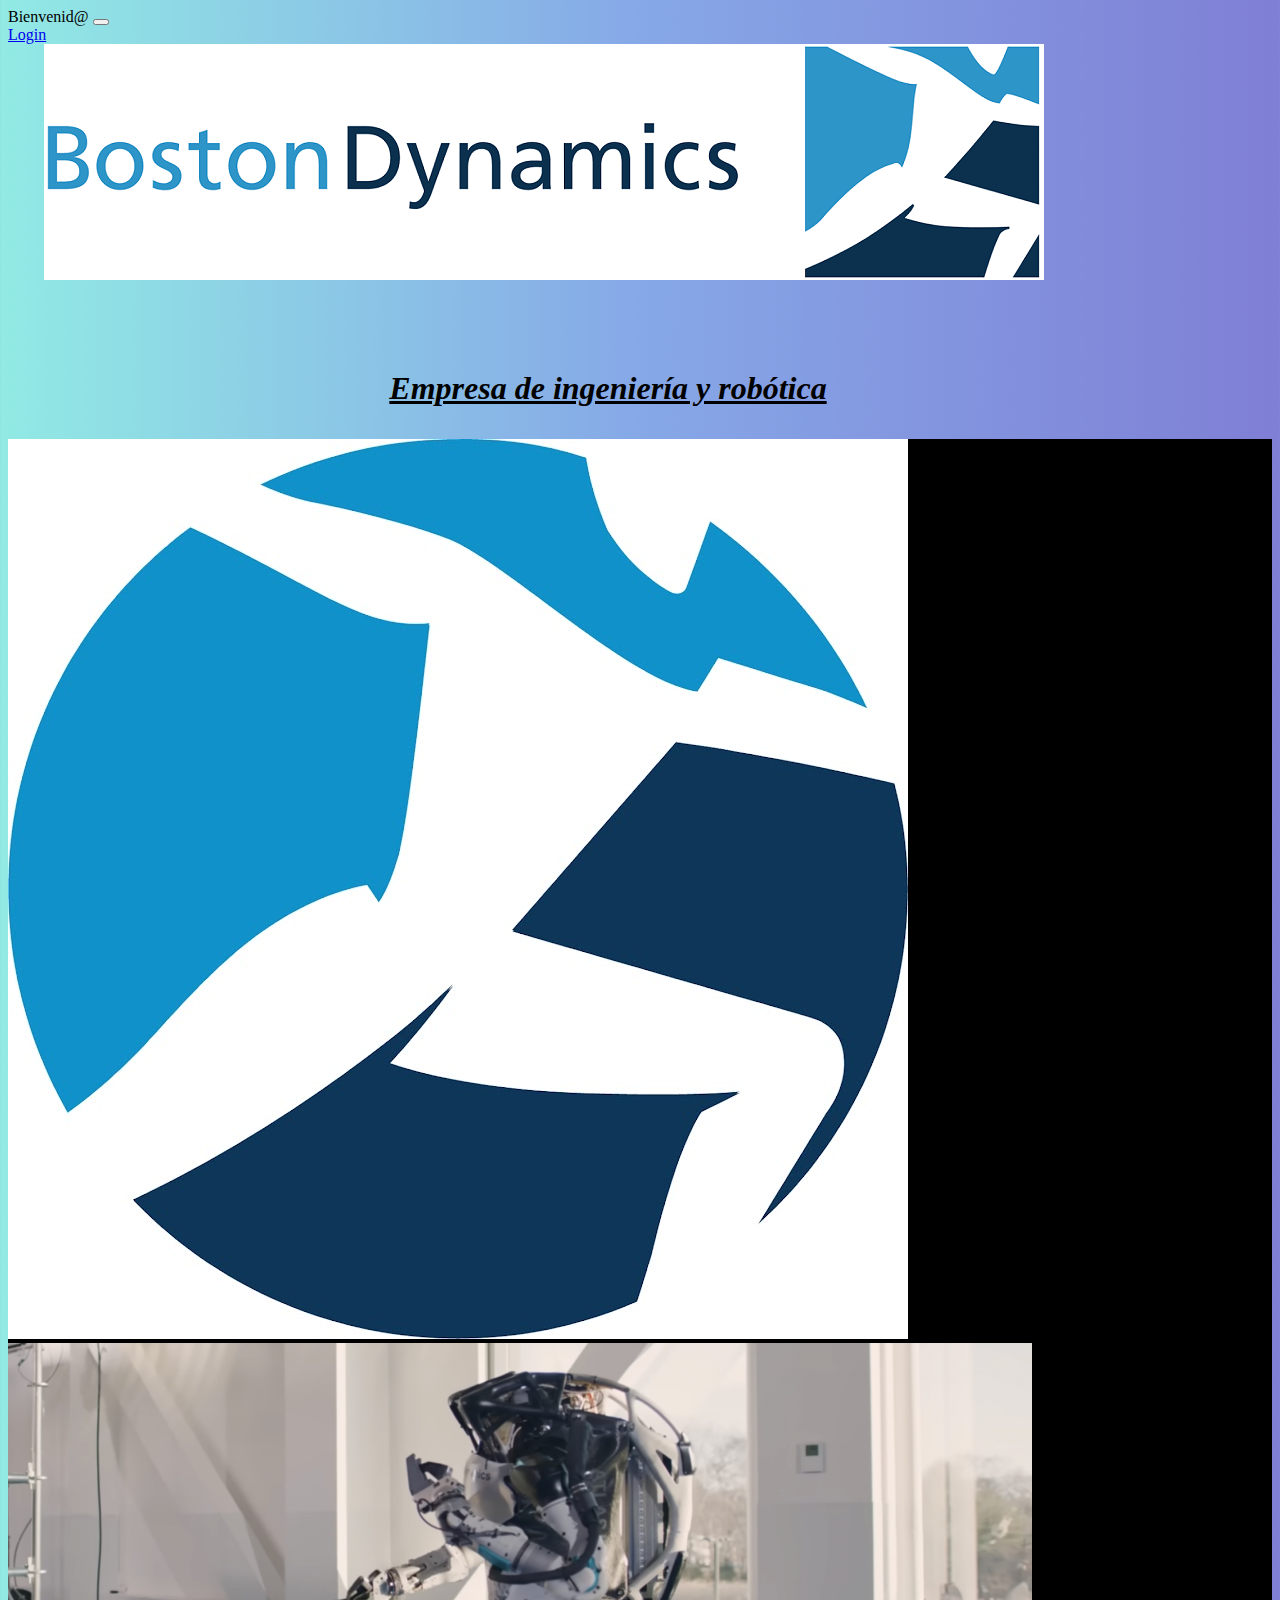
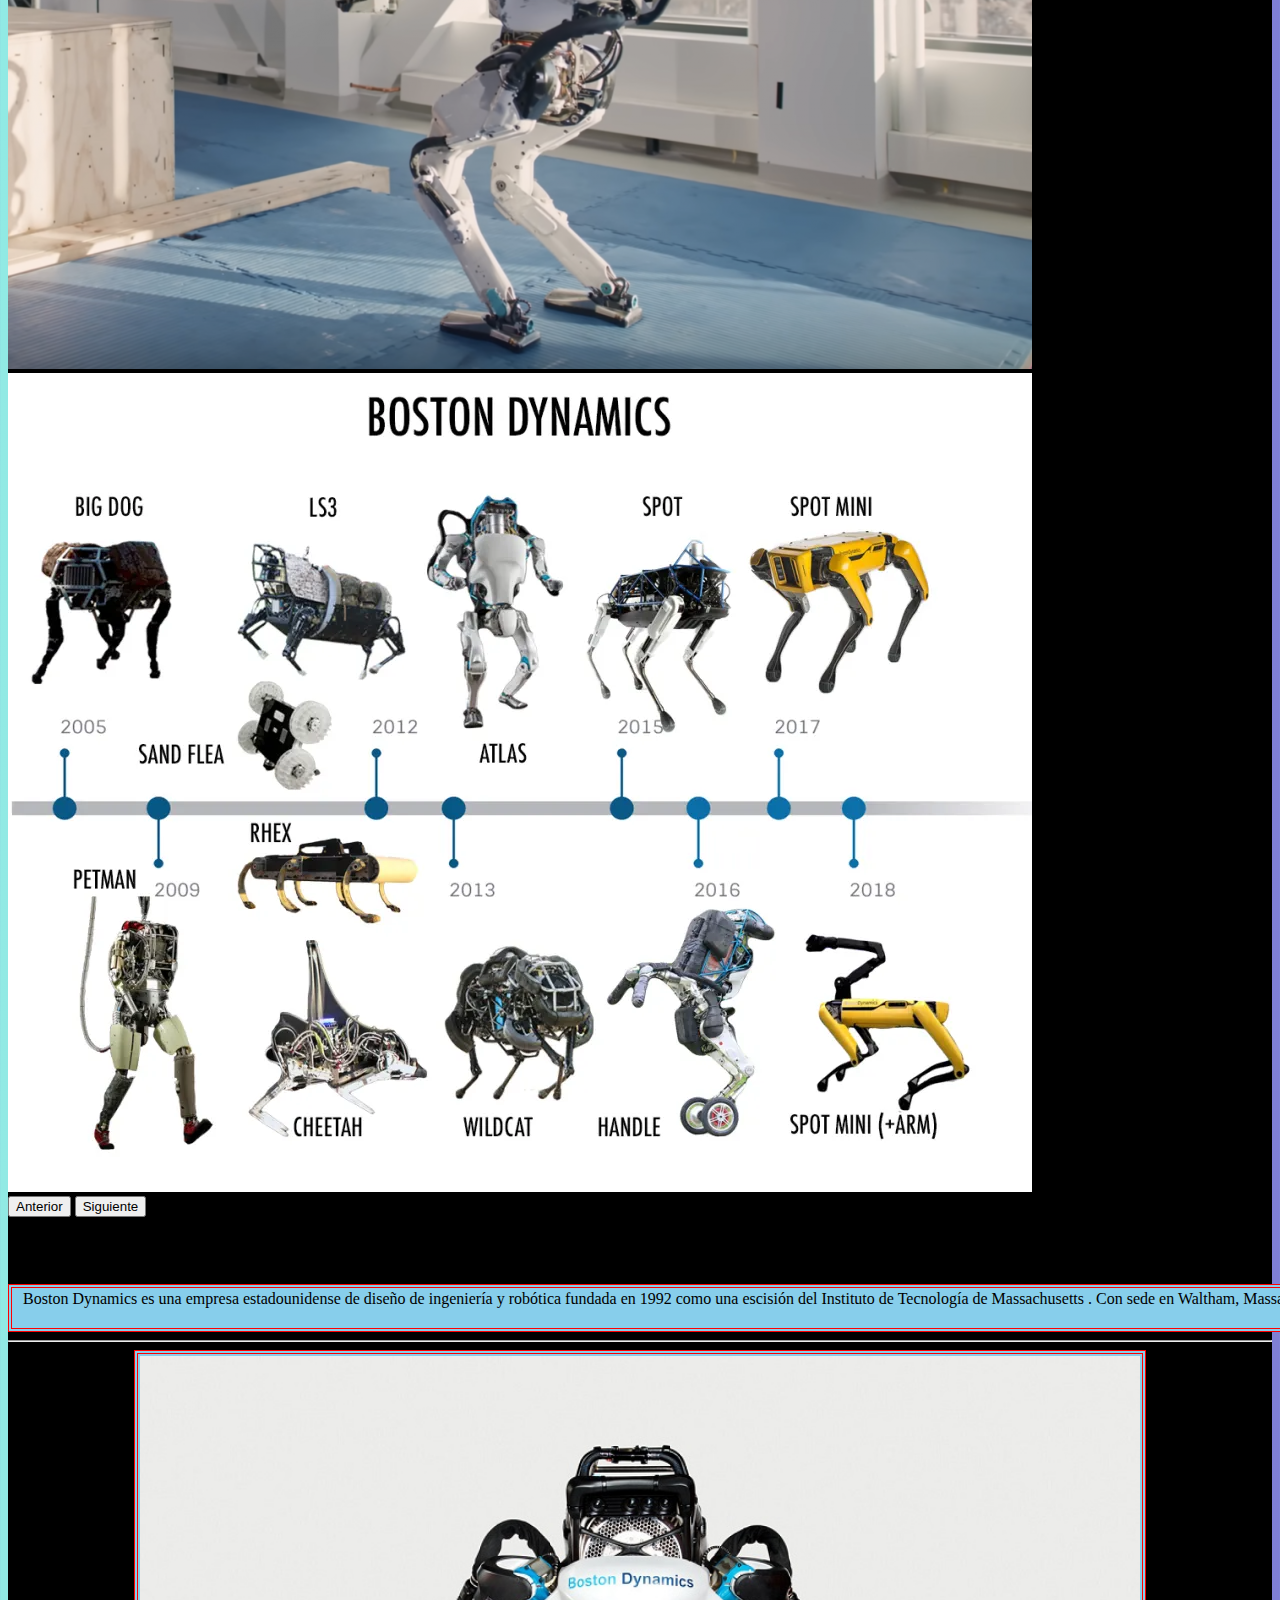
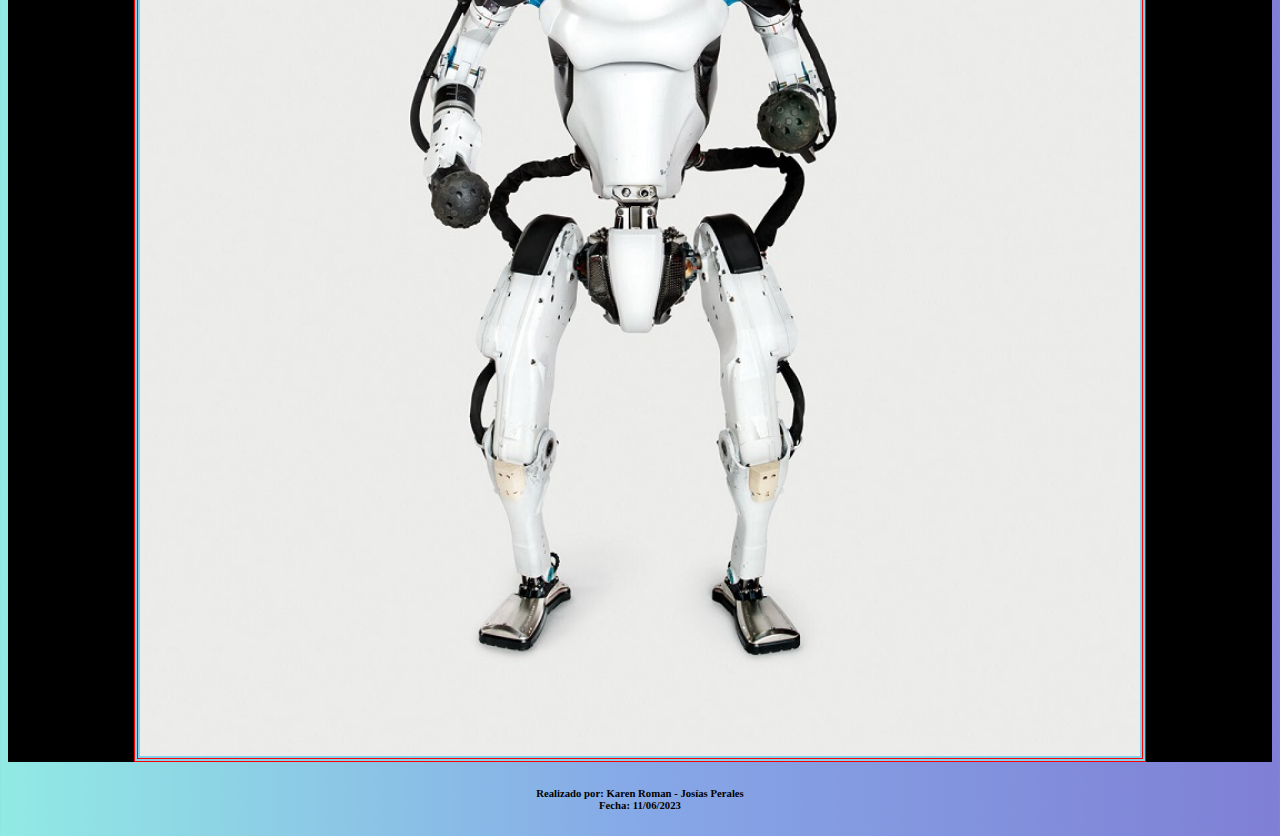
<file: index.html>
<!DOCTYPE html>
<html lang="en">
    <head>
        <meta charset="UTF-8" />
        <meta http-equiv="X-UA-Compatible" content="IE=edge" />
        <meta name="viewport" content="width=device-width, initial-scale=1.0" />
        <title>Interfaz</title>
        <!-- Bootstrap -->
        <link href="https://cdn.jsdelivr.net/npm/bootstrap@5.1.3/dist/css/bootstrap.min.css" rel="stylesheet" integrity="sha384-1BmE4kWBq78iYhFldvKuhfTAU6auU8tT94WrHftjDbrCEXSU1oBoqyl2QvZ6jIW3" crossorigin="anonymous" />
        <!-- Custom CSS -->
        <link rel="stylesheet" href="css/interfaz.css" />
    </head>
    <body>
        <nav class="navbar navbar-expand-lg navbar-dark bg-dark">
            <div class="container-fluid">
                <a class="navbar-brand">Bienvenid@</a>
                <button class="navbar-toggler" type="button" data-bs-toggle="collapse" data-bs-target="#navbarNavAltMarkup" aria-controls="navbarNavAltMarkup" aria-expanded="false" aria-label="Toggle navigation">
                    <span class="navbar-toggler-icon"></span>
                </button>
                <div class="collapse navbar-collapse" id="navbarNavAltMarkup">
                    <div class="navbar-nav ms-auto">
                        <a class="nav-link" href="login.html">Login</a>
                    </div>
                </div>
            </div>
        </nav>
        <div class="container my-3">
            <div class="row">
                <section id="tecnol">         
                    <img src="images/title1.png" width="1000" height="236"alt="No se puede cargar la imagen" align="center">
                </section>
                <header><h1> <p align="center"> <i><b><u>Empresa de ingeniería y robótica</u></b></i>         </h1></header>
                


                
                <div class="col-sm-12 col-md-12 col-lg-12 col-xl-12 py-4 bg-white">
                    <div id="carouselExample" class="carousel slide">
                      <div class="carousel-inner">
                        <div class="carousel-item active">
                          <img src="images/unnamed.jpg" class="d-block w-100" alt="Logo Boston Dynamics">
                        </div>
                        <div class="carousel-item">
                          <img src="images/robot1.jpg" class="d-block w-100" alt="Robot">
                        </div>
                        <div class="carousel-item">
                          <img src="images/robots.jpg" class="d-block w-100" alt="evolución Robots">
                        </div>
                      </div>
                      <button class="carousel-control-prev" type="button" data-bs-target="#carouselExample" data-bs-slide="prev">
                        <span class="carousel-control-prev-icon" aria-hidden="true"></span>
                        <span class="visually-hidden">Anterior</span>
                      </button>
                      <button class="carousel-control-next" type="button" data-bs-target="#carouselExample" data-bs-slide="next">
                        <span class="carousel-control-next-icon" aria-hidden="true"></span>
                        <span class="visually-hidden">Siguiente</span>
                      </button>
                    </div>
                
                <div class="col-sm-12 col-md-4 col-lg-4 col-xl-4 py-4 bg-white">
                    <h2>Información</h2>
                    <table border="1" bgcolor="skyblue" width="300%" cellpadding="2" bordercolor="red" align="center">
                        <tr>
                            <td align="center">Boston Dynamics es una empresa estadounidense de diseño de ingeniería y robótica fundada en 1992 como una escisión del Instituto de Tecnología de Massachusetts . Con sede en Waltham, Massachusetts , Boston Dynamics ha sido propiedad de Hyundai Motor Group desde diciembre de 2020, pero solo completó la adquisición en junio de 2021.
                            Boston Dynamics desarrolla una serie de robots dinámicos altamente móviles, incluidos BigDog , Spot, Atlas y Handle. Desde 2019, Spot está disponible comercialmente, lo que lo convierte en el primer robot disponible comercialmente de Boston Dynamics, mientras que la compañía ha declarado su intención de comercializar también otros robots, incluido Handle.</td>
                        </tr>
                    </table>
                    <table border="1" bgcolor="skyblue" width="75%" cellpadding="2" bordercolor="red" align="center">
                        <tr>
                            <td rowspan="3" >
                                <img src="images/atlass.jpg" alt="Imagenclickeable" usemap="#mapa" width="1000" height="1000" align="center">
                                <map id="mapa">
                                
                                    <area shape="RECTANGLE" coords="253,86,628,802" href="https://www.bostondynamics.com/">
                                </map>
                            </td>
                        </tr><hr>
                    </table>
                    

                </div>
            </div>
        </div>
        <footer> <h6 align="center">Realizado por: Karen Roman - Josías Perales<br>
            Fecha: 11/06/2023</h6>
    </footer>
        <!-- Bootstrap -->
        <script src="https://cdn.jsdelivr.net/npm/bootstrap@5.1.3/dist/js/bootstrap.bundle.min.js" integrity="sha384-ka7Sk0Gln4gmtz2MlQnikT1wXgYsOg+OMhuP+IlRH9sENBO0LRn5q+8nbTov4+1p" crossorigin="anonymous"></script>
    </body>
</html>
</file>
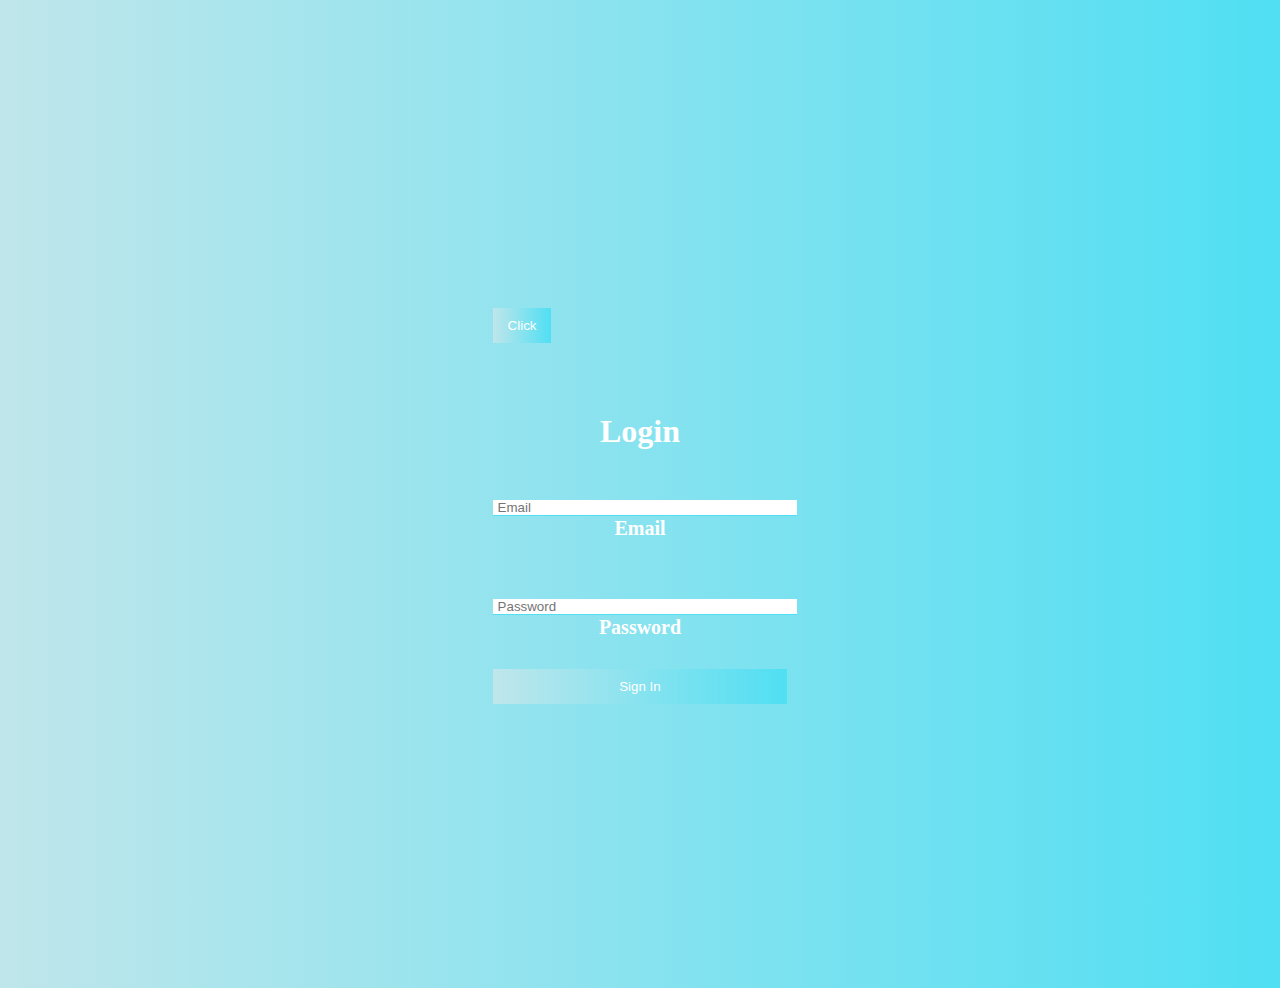
<file: login.html>
<!DOCTYPE html>
<html lang="en">
<head>
    <meta charset="UTF-8">
    <meta http-equiv="X-UA-Compatible" content="IE=edge">
    <meta name="viewport" content="width=device-width, initial-scale=1.0">
    <link href="https://cdn.jsdelivr.net/npm/bootstrap@5.0.2/dist/css/bootstrap.min.css" rel="stylesheet" integrity="sha384-EVSTQN3/azprG1Anm3QDgpJLIm9Nao0Yz1ztcQTwFspd3yD65VohhpuuCOmLASjC" crossorigin="anonymous">
    <link rel="stylesheet" href="styles.css">
    <title>Login</title>
    <style type="text/css">
        body { background-color: skyblue; align-items: center; display: flex; justify-content: center; min-height: 100vh; background: linear-gradient(to left, #50DFF3, #BFE6EB);}
        label { font-size: 20px; }
        form { display: flex; flex-direction: column; text-align: center; padding: 20px, 25px; }
        .style1 { width: 100%; }

        form .title { color: #fff; font-size: 20px; font-weight: 800; margin-bottom: 30px; }
        form label input { outline: none; border: none; color: #252525; border-bottom: solid 1px #50DFF3; padding:0 5px }
        form button { color: #fff; border: none; background: linear-gradient( to left, #50DFF3, #BFE6EB); padding: 10px 15px; cursor: pointer; }
        #div7 {
          font-size:48px;
        }
    </style>
    <link rel="stylesheet" href="https://cdnjs.cloudflare.com/ajax/libs/font-awesome/4.7.0/css/font-awesome.min.css">
       
        
</head>
<body class="text-center" bgcolor="skyblue">
    <form id="formjs" class="form-style">
        
        <p align="left"><button onclick="typeWriter()">Click</button></p>

        <p id="demo"></p>

        <script>
        var i = 0;
        var txt = 'Boston Dynamics';
        var speed = 50;

        function typeWriter() {
          if (i < txt.length) {
            document.getElementById("demo").innerHTML += txt.charAt(i);
            i++;
            setTimeout(typeWriter, speed);
          }
        }
        </script>
        <h1 class="h3 mb-3 font-weight-normal text-center">Login</h1>
        <label for="inputEmail" class="title">
            <i class="fa-solid fa-user"></i>
            <input type="email" id="inputEmail" class="style1" placeholder="Email" required autofocus>
            Email
        </label>
        <label for="inputPassword" class="title">
            <i class="fa-solid fa-lock"></i>
            <input type="password" id="inputPassword" class="style1" placeholder="Password" required>
            Password
        </label>
        <script type="text/javascript" src="main.js"></script>
        <button class="btn btn-lg btn-primary btn-block" type="submit"> Sign In</button>
    </form>

    <script src="https://cdn.jsdelivr.net/npm/@popperjs/core@2.9.2/dist/umd/popper.min.js" integrity="sha384-IQsoLXl5PILFhosVNubq5LC7Qb9DXgDA9i+tQ8Zj3iwWAwPtgFTxbJ8NT4GN1R8p" crossorigin="anonymous"></script>
    <script src="https://cdn.jsdelivr.net/npm/bootstrap@5.0.2/dist/js/bootstrap.min.js" integrity="sha384-cVKIPhGWiC2Al4u+LWgxfKTRIcfu0JTxR+EQDz/bgldoEyl4H0zUF0QKbrJ0EcQF" crossorigin="anonymous"></script>
    <script src="main.js"></script>
    
</body>
</html>
</file>
<file: css/interfaz.css>
body {
    background: #7f7fd5; /* fallback for old browsers */
    background: -webkit-linear-gradient(to right, #91eae4, #86a8e7, #7f7fd5); /* Chrome 10-25, Safari 5.1-6 */
    background: linear-gradient(to right, #91eae4, #86a8e7, #7f7fd5); /* W3C, IE 10+/ Edge, Firefox 16+, Chrome 26+, Opera 12+, Safari 7+ */
}

.bg-white {
    background-color: #000000;
}

#descripcion {
    resize: none;
}

.centrado {
    text-align: center;
    vertical-align: middle;
}
</file>
<file: styles.css>
html,body{
    height: 100%;
}
body{
    display: -ms-flexbox;
    display: flex;
    -ms-flex-align: center;
    align-items: center;
    padding-top: 40px;
    padding-bottom: 40px;
    background-color: black;
    color: white;
}
.form-signin{
    width:100%;
    max-width: 360px;
    padding: 15px;
    margin:auto;
}
.form-signin .checkbox{
    font-weight:400;
}
.form-signin .form-control{
    position: relative;
    box-sizing: border-box;
    height: auto;
    padding: 10px;
    font-size: 16px;
}
.form-signin ,.form-control:focus{
    z-index:2;
}
.form-signin input[type="email"]{
    margin-bottom: -1px;
    border-bottom-right-radius: 0;
    border-bottom-left-radius: 0;
}
.form-signin input[type="password"]{
    margin-bottom: 10px;
    border-bottom-right-radius: 0;
    border-bottom-left-radius: 0;
}
</file>
